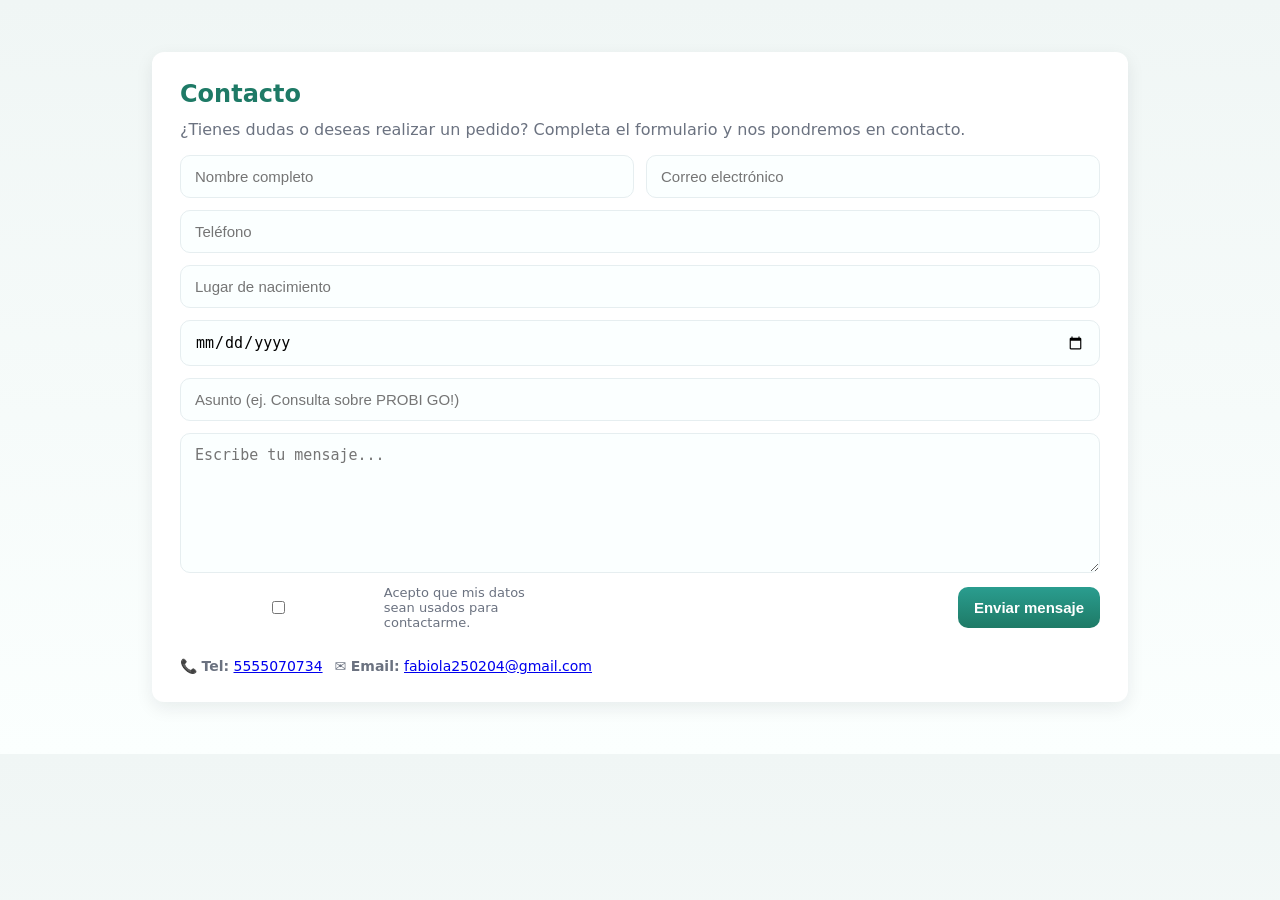
<file: contacto.html>
<!DOCTYPE html>
<html lang="es">
<head>
  <meta charset="UTF-8">
  <meta name="viewport" content="width=device-width,initial-scale=1">
  <title>Contacto — RedNatura</title>

  <!-- Estilos mínimos independientes para que funcione sin tocar CSS global -->
  <style>
    :root{
      --accent:#2a9d8f;
      --accent-dark:#1e7a66;
      --bg:#f7faf9;
      --card:#ffffff;
      --muted:#6b7280;
      --radius:12px;
      --shadow: 0 6px 18px rgba(16,24,40,0.08);
      font-family: Inter, system-ui, -apple-system, "Segoe UI", Roboto, "Helvetica Neue", Arial;
    }

    body{ margin:0; background:linear-gradient(180deg,#f0f6f5 0%, #fbfffe 100%); color:#0f172a; -webkit-font-smoothing:antialiased; padding:24px; box-sizing:border-box;}
    .contact-section{ max-width:920px; margin:28px auto; background:var(--card); border-radius:var(--radius); box-shadow:var(--shadow); padding:28px; }
    h2{ margin:0 0 12px 0; color:var(--accent-dark); }
    p.lead{ color:var(--muted); margin-top:0; }

    form#contact-form{ display:grid; gap:12px; grid-template-columns: 1fr 1fr; }
    form#contact-form .full { grid-column: 1 / -1; }
    input, textarea, select{
      width:100%; padding:12px 14px; border-radius:10px; border:1px solid #e6eef0; background:#fbffff; font-size:15px; box-sizing:border-box;
      outline: none;
    }
    textarea{ min-height:140px; resize:vertical; }
    .btn-send{
      background: linear-gradient(180deg,var(--accent),var(--accent-dark)); color:white; border:none; padding:12px 16px; border-radius:10px;
      cursor:pointer; font-weight:600; font-size:15px;
    }
    .btn-send:active{ transform:translateY(1px); }
    .contact-meta{ display:flex; gap:12px; align-items:center; color:var(--muted); font-size:14px; margin-top:8px; }

    .flash { margin-top:12px; padding:10px 12px; border-radius:8px; display:none; }
    .flash.success{ background:#ecfdf5; color:#064e3b; border:1px solid #bbf7d0; display:block; }
    .flash.error{ background:#fff1f2; color:#9f1239; border:1px solid #fecaca; display:block; }

    /* Responsive */
    @media (max-width:720px){
      form#contact-form{ grid-template-columns: 1fr; }
      .contact-section{ padding:18px; margin:18px; }
    }

    /* Pequeños estilos para enlaces dentro del flash */
    .flash a{ color:var(--accent); text-decoration:underline; }

    /* resaltado del producto preseleccionado */
    .prefill-box{ background:#f8fffb; border:1px solid #ddf6ee; padding:10px 12px; border-radius:8px; color:#065f46; font-weight:700; }
  </style>
</head>
<body>

  <main class="contact-section" role="main" aria-labelledby="contact-title">
    <header>
      <h2 id="contact-title">Contacto</h2>
      <p class="lead">¿Tienes dudas o deseas realizar un pedido? Completa el formulario y nos pondremos en contacto.</p>
    </header>

    <!-- Usamos Formsubmit.co para enviar el formulario directamente al correo fabiola250204@gmail.com -->
    <form id="contact-form" method="POST" action="https://formsubmit.co/fabiola250204@gmail.com" aria-label="Formulario de contacto">
      <!-- Campos -->
      <input type="text" name="nombre" id="nombre" placeholder="Nombre completo" required autocomplete="name">
      <input type="email" name="correo" id="correo" placeholder="Correo electrónico" required autocomplete="email">

      <input class="full" type="tel" name="telefono" id="telefono" placeholder="Teléfono" inputmode="tel" autocomplete="tel" required>
      <input class="full" type="text" name="lugar_nacimiento" id="lugar_nacimiento" placeholder="Lugar de nacimiento" required>

      <input class="full" type="date" name="fecha_nacimiento" id="fecha_nacimiento" placeholder="Fecha de nacimiento" required>

      <input class="full" type="text" name="asunto" id="asunto" placeholder="Asunto (ej. Consulta sobre PROBI GO!)" required>

      <textarea class="full" name="mensaje" id="mensaje" placeholder="Escribe tu mensaje..." required></textarea>

      <!-- campo oculto para producto preseleccionado -->
      <input type="hidden" name="producto" id="producto-hidden" value="">

      <div class="full" style="display:flex; gap:10px; align-items:center; justify-content:space-between;">
        <div style="display:flex; gap:8px; align-items:center;">
          <input type="checkbox" id="consent" name="consent" required>
          <label for="consent" style="font-size:13px; color:var(--muted)">Acepto que mis datos sean usados para contactarme.</label>
        </div>

        <button type="submit" class="btn-send" aria-label="Enviar mensaje">Enviar mensaje</button>
      </div>

      <!-- Inputs especiales para Formsubmit: desactivar captcha y redirigir a la misma página con success -->
      <input type="hidden" name="_captcha" value="false">
      <input type="hidden" name="_subject" value="Nuevo mensaje desde web RedNatura">
      <input type="hidden" name="_next" value="/contacto.html?success=1">

      <div id="flash-messages" class="full"></div>
    </form>

    <div id="prefill-display" style="margin-top:14px"></div>

    <div class="contact-meta" aria-hidden="false" style="margin-top:16px;">
      <div>📞 <strong>Tel:</strong> <a href="tel:+52-5555070734">5555070734</a></div>
      <div>✉️ <strong>Email:</strong> <a href="mailto:fabiola250204@gmail.com">fabiola250204@gmail.com</a></div>
    </div>
  </main>

  <script>
    // Muestra mensaje flash si la URL contiene ?success=1
    const flash = document.getElementById('flash-messages');
    function showFlashHtml(html, type='success'){
      flash.innerHTML = `<div class="flash ${type}">${html}</div>`;
    }

    const urlParams = new URLSearchParams(window.location.search);
    if (urlParams.get('success') === '1'){
      showFlashHtml('¡Mensaje enviado! Gracias, te contactaremos pronto.', 'success');
      // limpiar parámetros de URL para que no se muestre otra vez si recarga
      if (history.replaceState) {
        const url = new URL(window.location);
        url.searchParams.delete('success');
        history.replaceState({}, document.title, url.pathname + url.search);
      }
    }

    // Prefill desde query params cuando venimos desde producto
    document.addEventListener('DOMContentLoaded', () => {
      const params = new URLSearchParams(window.location.search);
      const producto = params.get('producto');
      const precio = params.get('precio');

      if (producto) {
        const prefill = document.getElementById('producto-hidden');
        if (prefill) prefill.value = producto;

        const caja = document.getElementById('prefill-display');
        caja.innerHTML = `<div class="prefill-box">Interesado en: ${producto}${precio? ' — ' + precio : ''}</div>`;
      }

      // si queremos pre‑llenar asunto y mensaje
      const asuntoInput = document.getElementById('asunto');
      const mensajeTextarea = document.getElementById('mensaje');
      if (producto && asuntoInput) asuntoInput.value = `Consulta / Pedido: ${producto}`;
      if (producto && mensajeTextarea) mensajeTextarea.value = `Hola, estoy interesada/o en el producto: ${producto}\nPrecio: ${params.get('precio') || ''}\nPor favor contáctenme.`;
    });

    // Validación simple antes de enviar
    document.getElementById('contact-form').addEventListener('submit', function(e){
      const consent = document.getElementById('consent');
      if (!consent.checked){
        e.preventDefault();
        showFlashHtml('Debes aceptar el uso de tus datos para continuar.', 'error');
        return;
      }
      // Dejar que el formulario haga POST hacia Formsubmit
    });
  </script>

  <noscript>
    <div style="max-width:920px;margin:20px auto;padding:12px;background:#fff9e6;border-radius:8px;border:1px solid #f5e1a4;">
      Para enviar el formulario, asegúrate de que JavaScript esté habilitado o utiliza el correo: <a href="mailto:fabiola250204@gmail.com">fabiola250204@gmail.com</a>
    </div>
  </noscript>
</body>
</html>
</file>
